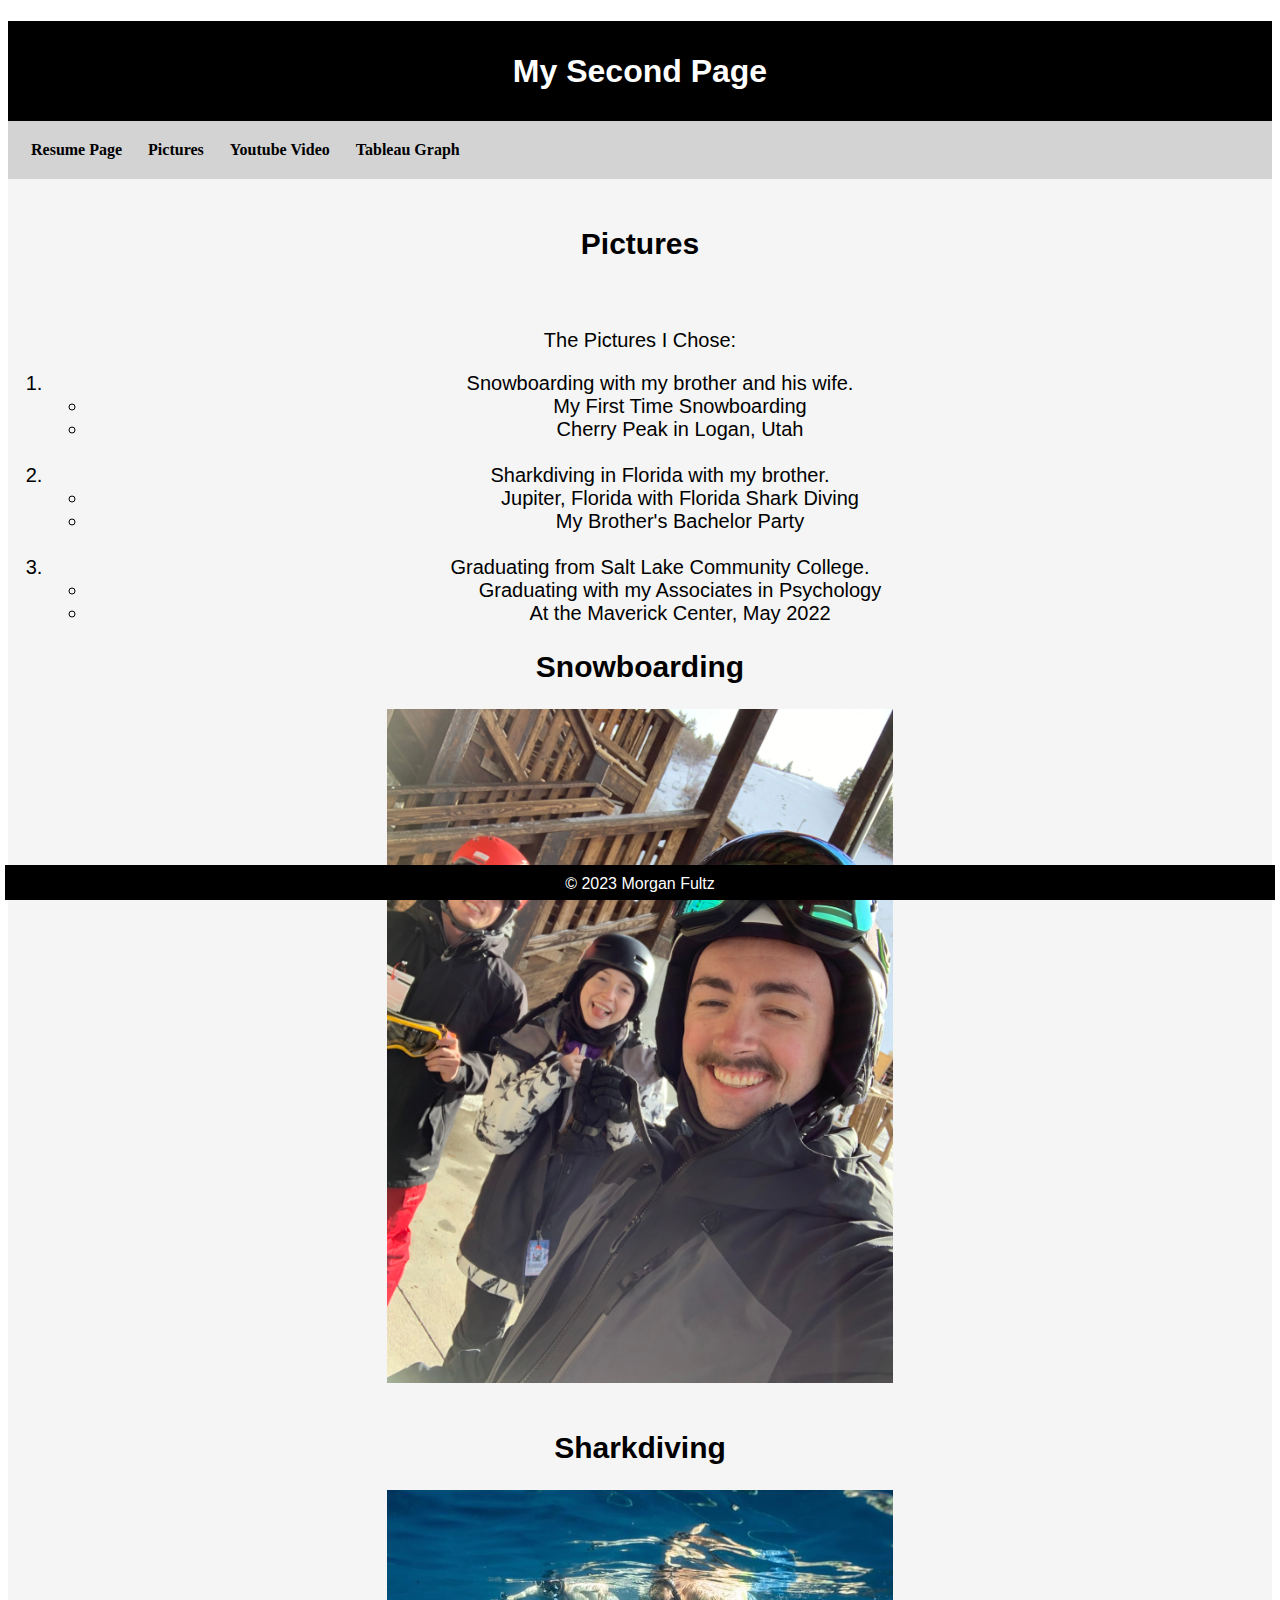
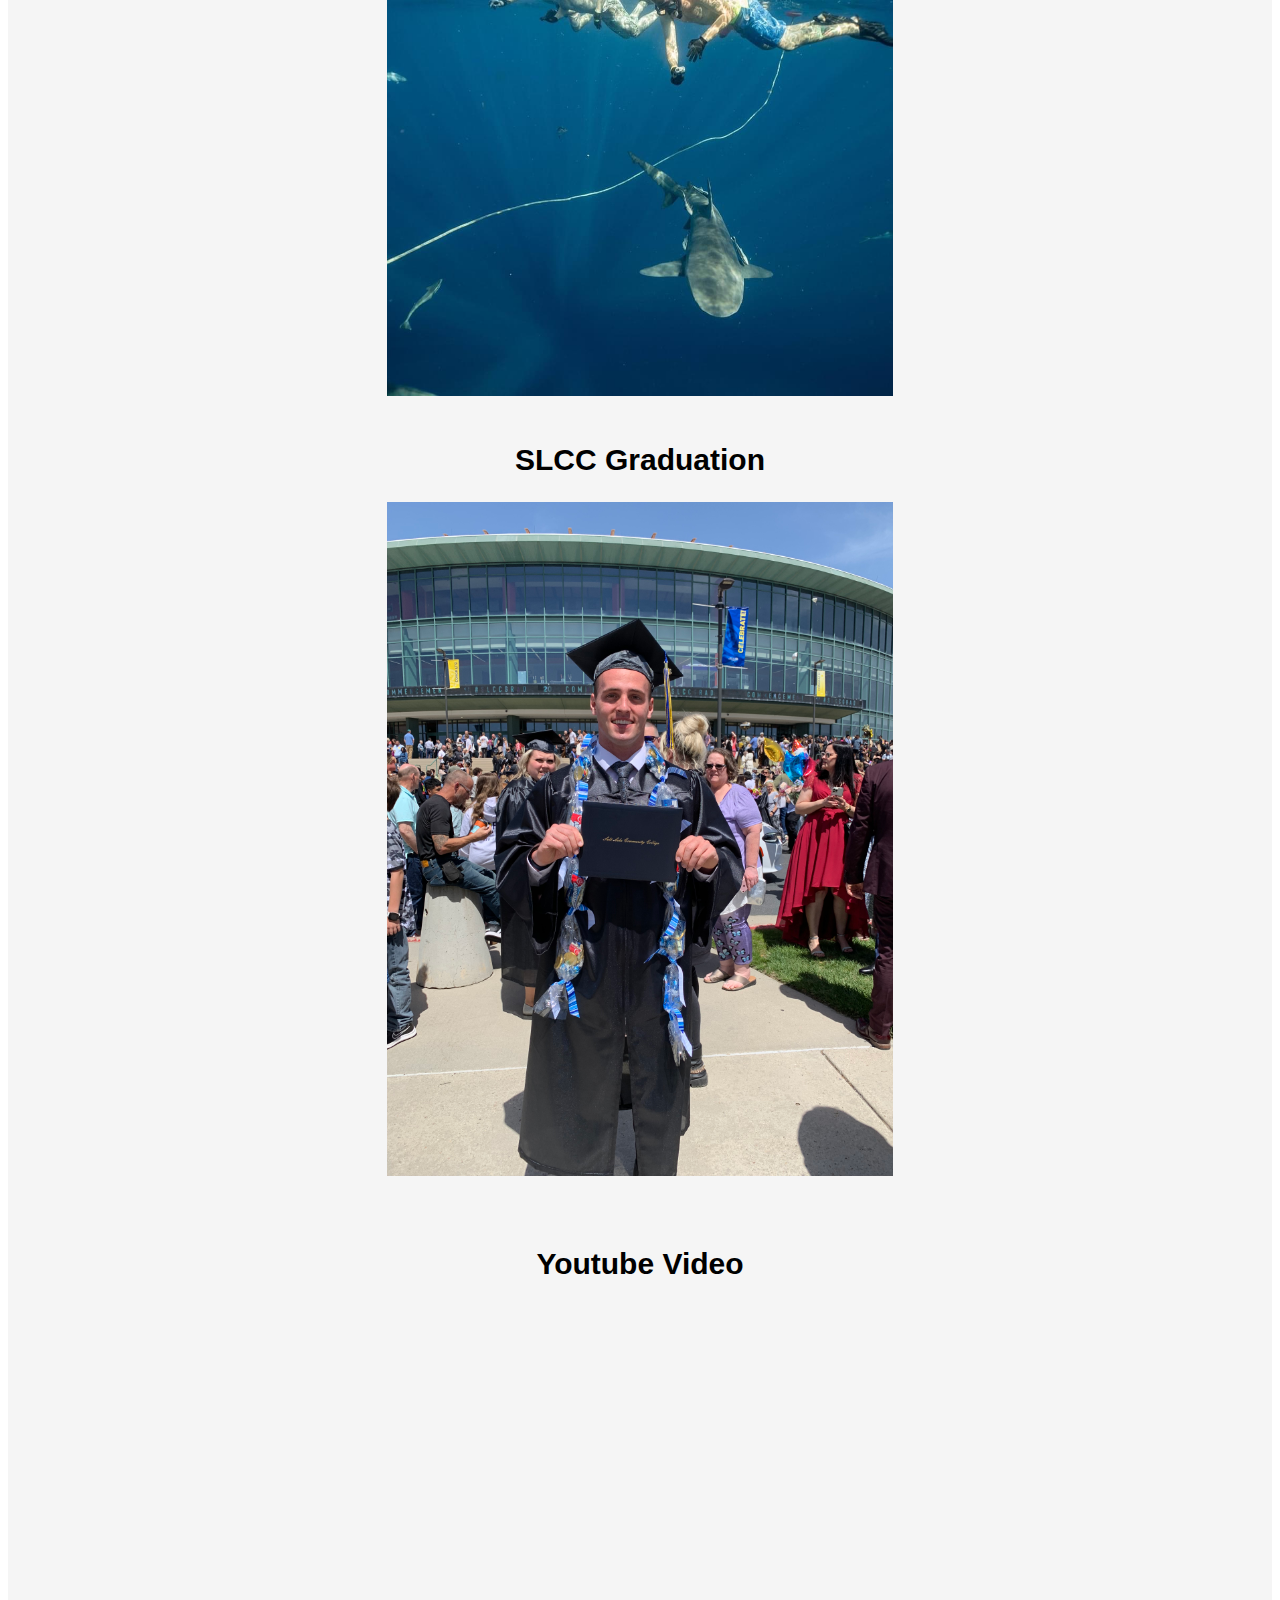
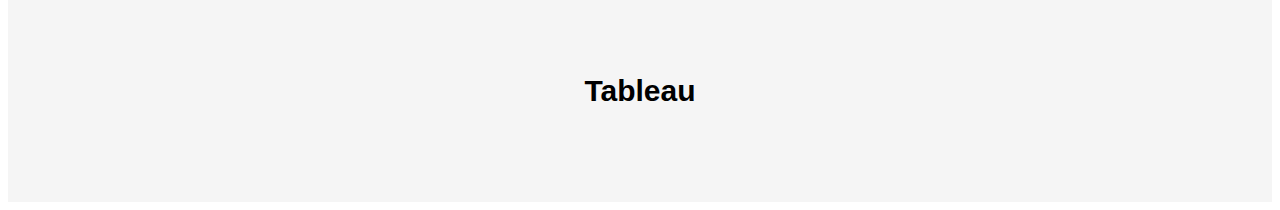
<file: fresh.html>
<!DOCTYPE html>
<html lang="en">
<head>
    <meta charset="UTF-8">
    <meta http-equiv="X-UA-Compatible" content="IE=edge">
    <meta name="viewport" content="width=device-width, initial-scale=1.0">
    <title>Extra Page</title>
    <link href="./css/freshStyles.css" type="text/css" rel="stylesheet" />
</head>
<body>
    <div class="common header">
        <h1>My Second Page</h1>
    </div>
    <nav>
        <a href="./index.html">Resume Page</a>
        <a href="#Pictures">Pictures</a>
        <a href="#Youtube">Youtube Video</a>
        <a href="#Tableau">Tableau Graph</a>
    </nav>
    <div class="common mainbody">
        <br>
        <h2 id="Pictures">Pictures</h2>
        <br>
        <p>The Pictures I Chose:</p>
        <ol>
            <li>Snowboarding with my brother and his wife.
                <ul>
                    <li>My First Time Snowboarding</li>
                    <li>Cherry Peak in Logan, Utah</li>
                </ul>
            </li>
            <br>
            <li>Sharkdiving in Florida with my brother.
                <ul>
                    <li>Jupiter, Florida with Florida Shark Diving</li>
                    <li>My Brother's Bachelor Party</li>
                </ul>
            </li>
            <br>
            <li>Graduating from Salt Lake Community College.
                <ul>
                    <li>Graduating with my Associates in Psychology</li>
                    <li>At the Maverick Center, May 2022</li>
                </ul>

            </li>
        </ol>
        <h2>Snowboarding</h2>
        <img src="./assets/img/IMG-4942.jpg" alt="Snowboarding with Family">
        <br>
        <h2>Sharkdiving</h2>
        <img src="./assets/img/IMG-0150.JPG" alt="Sharkdiving">
        <br>
        <h2>SLCC Graduation</h2>
        <img src="./assets/img/IMG-4857.jpg" alt="SLCC Graduation">
        <br>
        <br>
        <h2 id="Youtube">Youtube Video</h2>
        <br>
        <iframe width="560" height="315" src="https://www.youtube.com/embed/ly36kn0ug4k" title="YouTube video player" frameborder="0" allow="accelerometer; autoplay; clipboard-write; encrypted-media; gyroscope; picture-in-picture; web-share" allowfullscreen></iframe>
        <br>
        <h2 id="Tableau">Tableau</h2>
        <br>
        <div class='tableauPlaceholder' id='viz1682222670295' style='position: relative'><noscript><a href='#'><img alt='Is Your County Obese?                            Select your county to see how it compares with other counties in the country                         ' src='https:&#47;&#47;public.tableau.com&#47;static&#47;images&#47;Ob&#47;ObesityDashboard_16822226311620&#47;Obesity&#47;1_rss.png' style='border: none' /></a></noscript><object class='tableauViz'  style='display:none;'><param name='host_url' value='https%3A%2F%2Fpublic.tableau.com%2F' /> <param name='embed_code_version' value='3' /> <param name='site_root' value='' /><param name='name' value='ObesityDashboard_16822226311620&#47;Obesity' /><param name='tabs' value='no' /><param name='toolbar' value='yes' /><param name='static_image' value='https:&#47;&#47;public.tableau.com&#47;static&#47;images&#47;Ob&#47;ObesityDashboard_16822226311620&#47;Obesity&#47;1.png' /> <param name='animate_transition' value='yes' /><param name='display_static_image' value='yes' /><param name='display_spinner' value='yes' /><param name='display_overlay' value='yes' /><param name='display_count' value='yes' /><param name='language' value='en-US' /><param name='filter' value='publish=yes' /></object></div>                <script type='text/javascript'>                    var divElement = document.getElementById('viz1682222670295');                    var vizElement = divElement.getElementsByTagName('object')[0];                    if ( divElement.offsetWidth > 800 ) { vizElement.style.width='100%';vizElement.style.height=(divElement.offsetWidth*0.75)+'px';} else if ( divElement.offsetWidth > 500 ) { vizElement.style.width='100%';vizElement.style.height=(divElement.offsetWidth*0.75)+'px';} else { vizElement.style.width='100%';vizElement.style.height='877px';}                     var scriptElement = document.createElement('script');                    scriptElement.src = 'https://public.tableau.com/javascripts/api/viz_v1.js';                    vizElement.parentNode.insertBefore(scriptElement, vizElement);                </script>
        <br>
        <br>

        
    </div>
    <div class="common footer">
        &copy; 2023 Morgan Fultz
    </div>
</body>
</html>
</file>
<file: css/freshStyles.css>
.common{
    font-family: 'Gill Sans', 'Gill Sans MT', Calibri, 'Trebuchet MS', sans-serif;
    text-align: center;
}

.header{
    height: 100px;
    background-color: black;
    color: white;
    line-height: 100px;
}


.mainbody{
    background-color: whitesmoke;
    font-size: 20px;
}

.footer{
    height: 25px;
    background-color: black;
    color: white;
    position: fixed;
    bottom: 0px;
    right: 5px;
    left: 5px;
    padding-top: 10px;
}

img{
    display: block;
    margin-left: auto;
    margin-right: auto;
    width: 40%;
}

nav{
    background-color: lightgray;
    padding: 10px;
    overflow: hidden;
}

nav a{
    float: left;
    color: black;
    padding: 10px 13px;
    text-decoration: none;
    font-size: 16px;
    font-weight: bold;
}

nav a:hover{
    background-color: #ccc;
}
</file>
